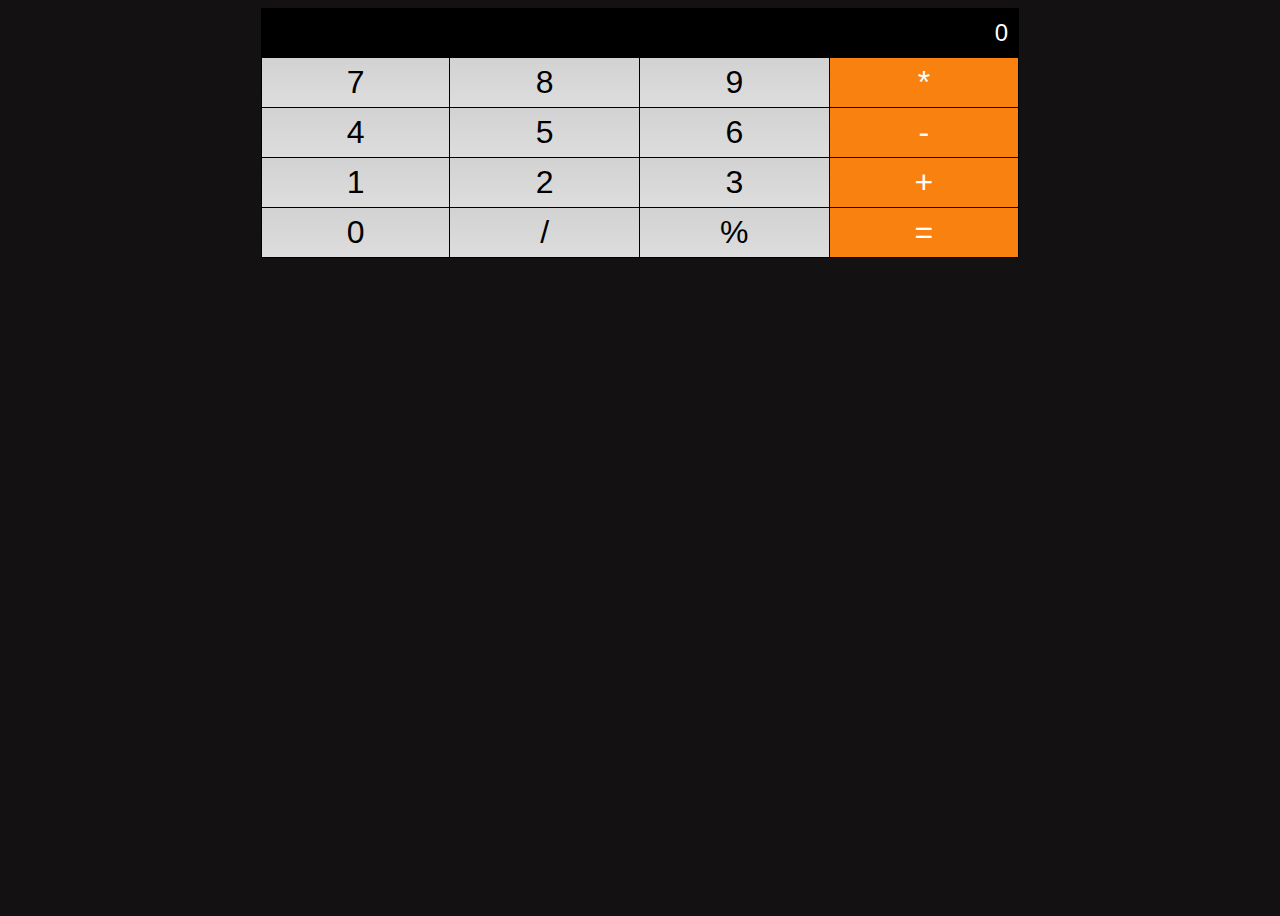
<file: calc.html>
<html lang="en">
<head>
    <meta charset="UTF-8">
    <meta http-equiv="X-UA-Compatible" content="IE=edge">
    <meta name="viewport" content="width=device-width, initial-scale=1.0">
    <title>Flexbox Calculator</title>
    <link rel="stylesheet" href="calc.css">
</head>
<body>
    <div class="container">
        <div class="result">0</div>
        <div class="buttons">
            <span class="button number">7</span>
            <span class="button number">8</span>
            <span class="button number">9</span>
            <span class="button operator">*</span>
            <span class="button number">4</span>
            <span class="button number">5</span>
            <span class="button number">6</span>
            <span class="button operator">-</span>
            <span class="button number">1</span>
            <span class="button number">2</span>
            <span class="button number">3</span>
            <span class="button operator">+</span>
            <span class="button number zero-btn">0</span>
            <span class="button operator">/</span>
            <span class="button number dot">%</span>
            <span class="button  operator">=</span>
        </div>
    </div>
</body>
</html>
</file>
<file: calc.css>
*{
    box-sizing: border-box;
}
body{
    min-height: 100vh;
    display:flex;
    justify-content: center;
    align-items: flex-start;
    background: rgb(19, 17, 17);
}
.container{
    display:flex;
    flex-wrap: wrap;
    flex: 0 1 60%;
    min-width:400px;
    font-family: 'Trebuchet MS', 'Lucida Sans Unicode', 'Lucida Grande', 'Lucida Sans', Arial, sans-serif;
}

.buttons,.result{
    display: flex;
    flex-wrap: wrap;
    flex: 0 1 100%;
}
.result{
    height: 50px;
    border: 1px solid black;
    justify-content: flex-end;
    align-items: center;
    font-size: 1.5em;
    background: #000;
    color:#fff;
    padding:0 10px;
}
.button{
    display:flex;
    flex: 0 1 25%;
    justify-content: center;
    align-items: center;
    height: 50px;
    border: 1px solid black;
    border-top:none;
    border-left:none;
    cursor: pointer;
    background: -webkit-linear-gradient(top,#d2d2d2,#ddd);
    font-size:2em;
}
.button:hover {
    background: -webkit-linear-gradient(top,rgba(210, 210, 210, 0.7),rgb(221, 221, 221, 0.7));
}
.button:nth-child(4n+1){
    border-left: 1px solid black;
}
.button:nth-child(4n),.button:last-child{
    background: rgb(249, 129, 16);
    color: #fff;
}
.button:nth-child(4n):hover,.button:last-child:hover {
    background: rgba(249, 129, 16, 0.7);
}
.zero-btn{
    flex-grow: 2;
}
.doubleBordered{
    border: 2px solid black;
}

.topnav {
    overflow: hidden;
    background-color: #333;
}

.topnav li {
    float: left;
    display: block;
    color: #f2f2f2;
    text-align: center;
    padding: 14px 16px;
    text-decoration: none;
}

.topnav li:hover {
    background-color: #ddd;
    color: black;
}
</file>
